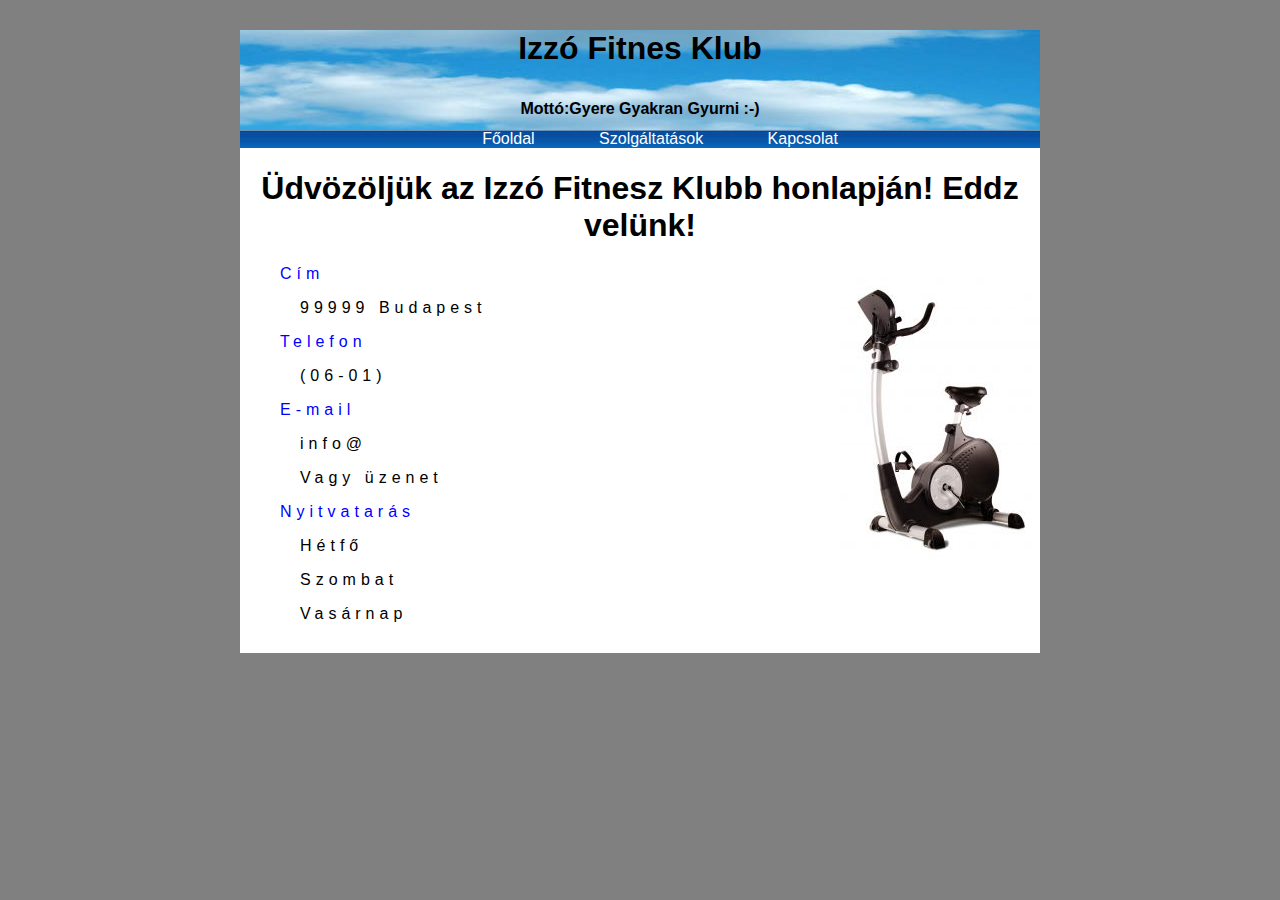
<file: elso.html>
<!DOCTYPE html>
<html lang="en">
<head>
    <meta charset="UTF-8">
    <meta http-equiv="X-UA-Compatible" content="IE=edge">
    <meta name="viewport" content="width=device-width, initial-scale=1.0">
    <title>Fitnesz</title>
    <link rel="stylesheet" href="header.css">
    <link rel="stylesheet" href="elso.css">
</head>
<body>
    <div class="wrapper">
        <header>
            <h1>Izzó Fitnes Klub</h1>
            <h4>Mottó:Gyere Gyakran Gyurni :-)</h4>
        </header>
        <nav>
            <ul>
                <li><a href="#">Főoldal</a></li>
                <li><a href="masodik.html">Szolgáltatások</a></li>
                <li><a href="harmadik.html">Kapcsolat</a></li>
            </ul>
        </nav>
        <main>

            <h1>Üdvözöljük az Izzó Fitnesz Klubb honlapján! Eddz velünk!</h1>
            <p class="cim">Cím</p>
            <p>99999 Budapest</p>
            <p class="cim">Telefon</p>
            <p>(06-01)</p>
            <p class="cim">E-mail</p>
            <p>info@</p>
            <p>Vagy üzenet</p>
            <p class="cim">Nyitvatarás</p>
            <p>Hétfő</p>
            <p>Szombat</p>
            <p class="utso-sor">Vasárnap</p>
        </main>
    </div>
</body>
</html>
</file>
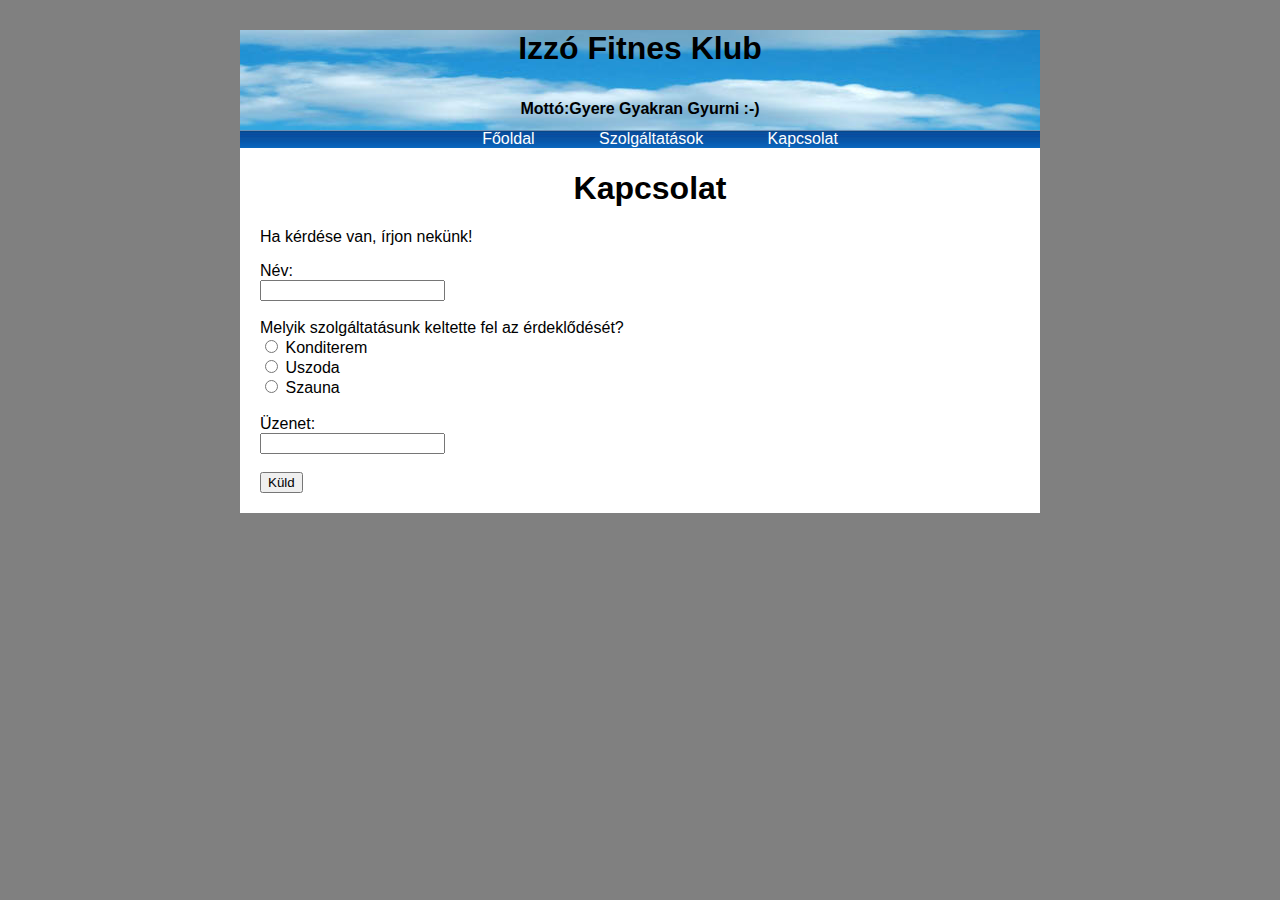
<file: harmadik.html>
<!DOCTYPE html>
<html lang="en">
<head>
    <meta charset="UTF-8">
    <meta http-equiv="X-UA-Compatible" content="IE=edge">
    <meta name="viewport" content="width=device-width, initial-scale=1.0">
    <title>Kapcsolat</title>
    <link rel="stylesheet" href="header.css">
    <link rel="stylesheet" href="haramdik.css">
</head>
<body>
    <div class="wrapper">
        <header>
            <h1>Izzó Fitnes Klub</h1>
            <h4>Mottó:Gyere Gyakran Gyurni :-)</h4>
        </header>
        <nav>
            <ul>
                <li><a href="elso.html">Főoldal</a></li>
                <li><a href="masodik.html">Szolgáltatások</a></li>
                <li><a href="harmadik.html">Kapcsolat</a></li>
            </ul>
        </nav>
        <main>
            <h1>Kapcsolat</h1>
            <p>Ha kérdése van, írjon nekünk!</p>

            <form action="#" method="get">
                <label for="nev">Név:</label> <br>
                <input type="text" name="nev"> <br> <br>

                Melyik szolgáltatásunk keltette fel az érdeklődését? <br>
                <input type="radio" name="konditerem"> <label for="konditerem">Konditerem</label> <br>
                <input type="radio" name="konditerem"> <label for="konditerem">Uszoda</label> <br>
                <input type="radio" name="konditerem"> <label for="konditerem">Szauna</label> <br> <br>

                <label for="uzenet">Üzenet:</label> <br>
                <input type="text" name="uzenet"> <br> <br>

                <input type="submit" value="Küld">
            </form>

        </main>

</body>
</html>
</file>
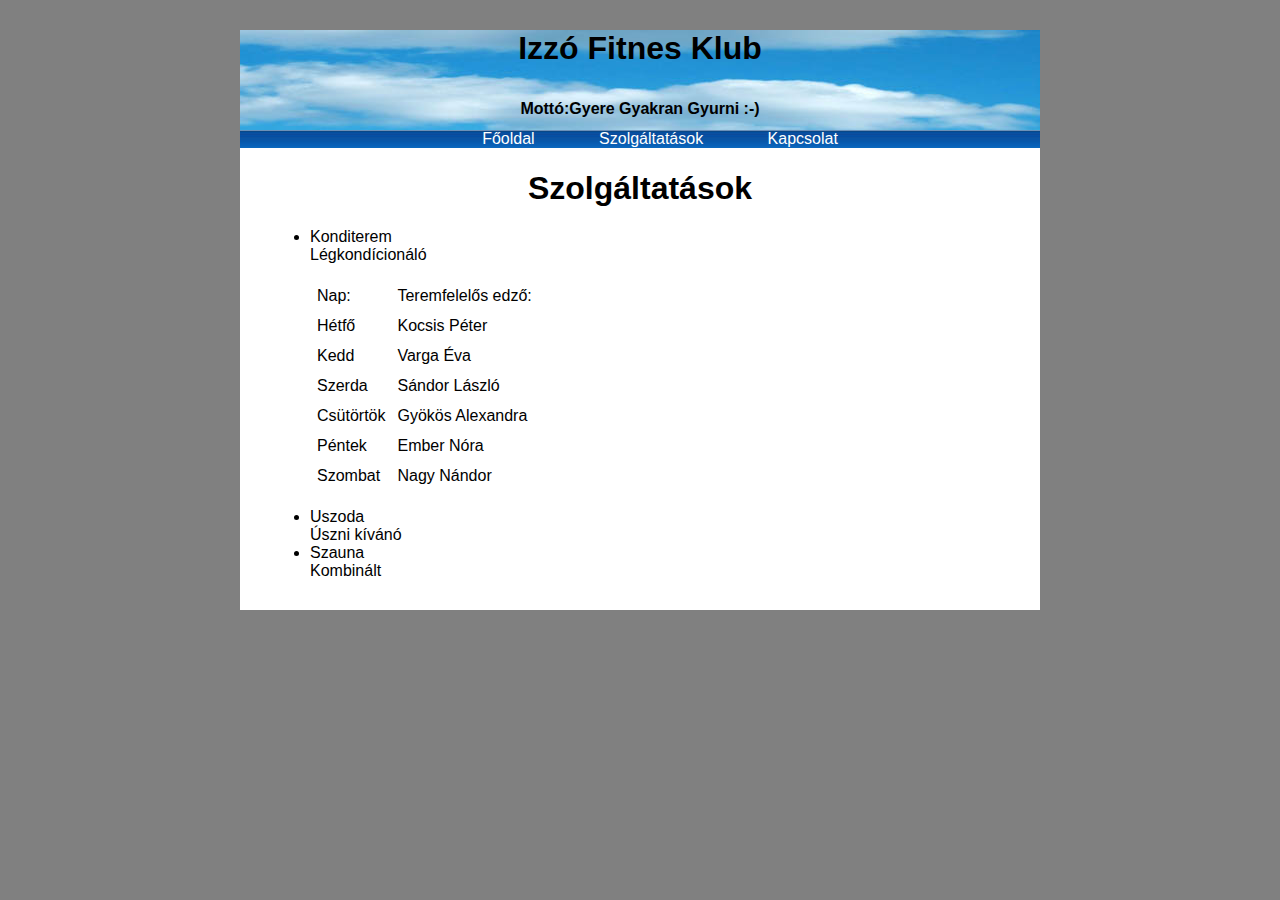
<file: masodik.html>
<!DOCTYPE html>
<html lang="en">
<head>
    <meta charset="UTF-8">
    <meta http-equiv="X-UA-Compatible" content="IE=edge">
    <meta name="viewport" content="widtd=device-widtd, initial-scale=1.0">
    <title>Fitnesz szolgáltatások</title>
    <link rel="stylesheet" href="masodik.css">
    <link rel="stylesheet" href="header.css">
</head>
<body>
    <div class="wrapper">
        <header>
            <h1>Izzó Fitnes Klub</h1>
            <h4>Mottó:Gyere Gyakran Gyurni :-)</h4>
        </header>
        <nav>
            <ul>
                <li><a href="elso.html">Főoldal</a></li>
                <li><a href="masodik.html">Szolgáltatások</a></li>
                <li><a href="harmadik.html">Kapcsolat</a></li>
            </ul>
        </nav>
        <main>
            <h1>Szolgáltatások</h1>
            
            <ul>
                <li>
                    Konditerem <br>
                    Légkondícionáló
                </li>
            </ul>

            </ul>

            <table>
                
                <tr>
                    <td>Nap:</td>
                    <td>Teremfelelős edző:</td>
                </tr>
                <tr>
                    <td>Hétfő</td>
                    <td>Kocsis Péter</td>
                </tr>
                <tr>
                    <td>Kedd</td>
                    <td>Varga Éva</td>
                </tr>
                <tr>
                    <td>Szerda</td>
                    <td>Sándor László</td>
                </tr>
                <tr>
                    <td>Csütörtök</td>
                    <td>Gyökös Alexandra</td>
                </tr>
                <tr>
                    <td>Péntek</td>
                    <td>Ember Nóra</td>
                </tr>
                <tr>
                    <td>Szombat</td>
                    <td>Nagy Nándor</td>
                </tr>
            </table>
            
            <ul>
                <li>
                    Uszoda <br>
                    Úszni kívánó
                </li>
                <li class="utso-sor">
                    Szauna <br>
                    Kombinált
                </li>
            </ul>
        </main>
    </div>
</body>
</html>
</file>
<file: header.css>
*{  
    font-family: Arial, Helvetica, sans-serif;
}

body{
    background-color: gray;
}

.wrapper{
    background-color: white;
    margin: auto;
    width: 800px;
    margin-top: 30px;
}

h1, h4{
    text-align: center;
}

header{
    background-image: url(/ég.jpg);
}

nav li {
    padding: 30px;
    display: inline;
}

nav ul {
    text-align: center;
    margin: 0;
}


nav{
    background-image: url(/menu-hattere.png);
}

h4{
    margin: 0;
    padding: 12px;
}

a{
    text-decoration: none;
    color: white;
}

a:hover{
    text-decoration: underline;
}

.utso-sor{
    padding-bottom: 30px;
}
</file>
<file: elso.css>
p{
    margin-left: 60px;
    letter-spacing: 5px;
}

.cim{
    margin-left: 40px;
    color: blue;
}

main{
    background-image: url(/bicikli.jpg);
    background-repeat: no-repeat;
    background-position: right;
}
</file>
<file: haramdik.css>
main{
    margin-left: 20px;
    padding-bottom: 20px;
}
</file>
<file: masodik.css>
td{
    padding: 5px;
}

table{
    margin-left: 70px;
}

ul{
    margin-left: 30px;
}
</file>
